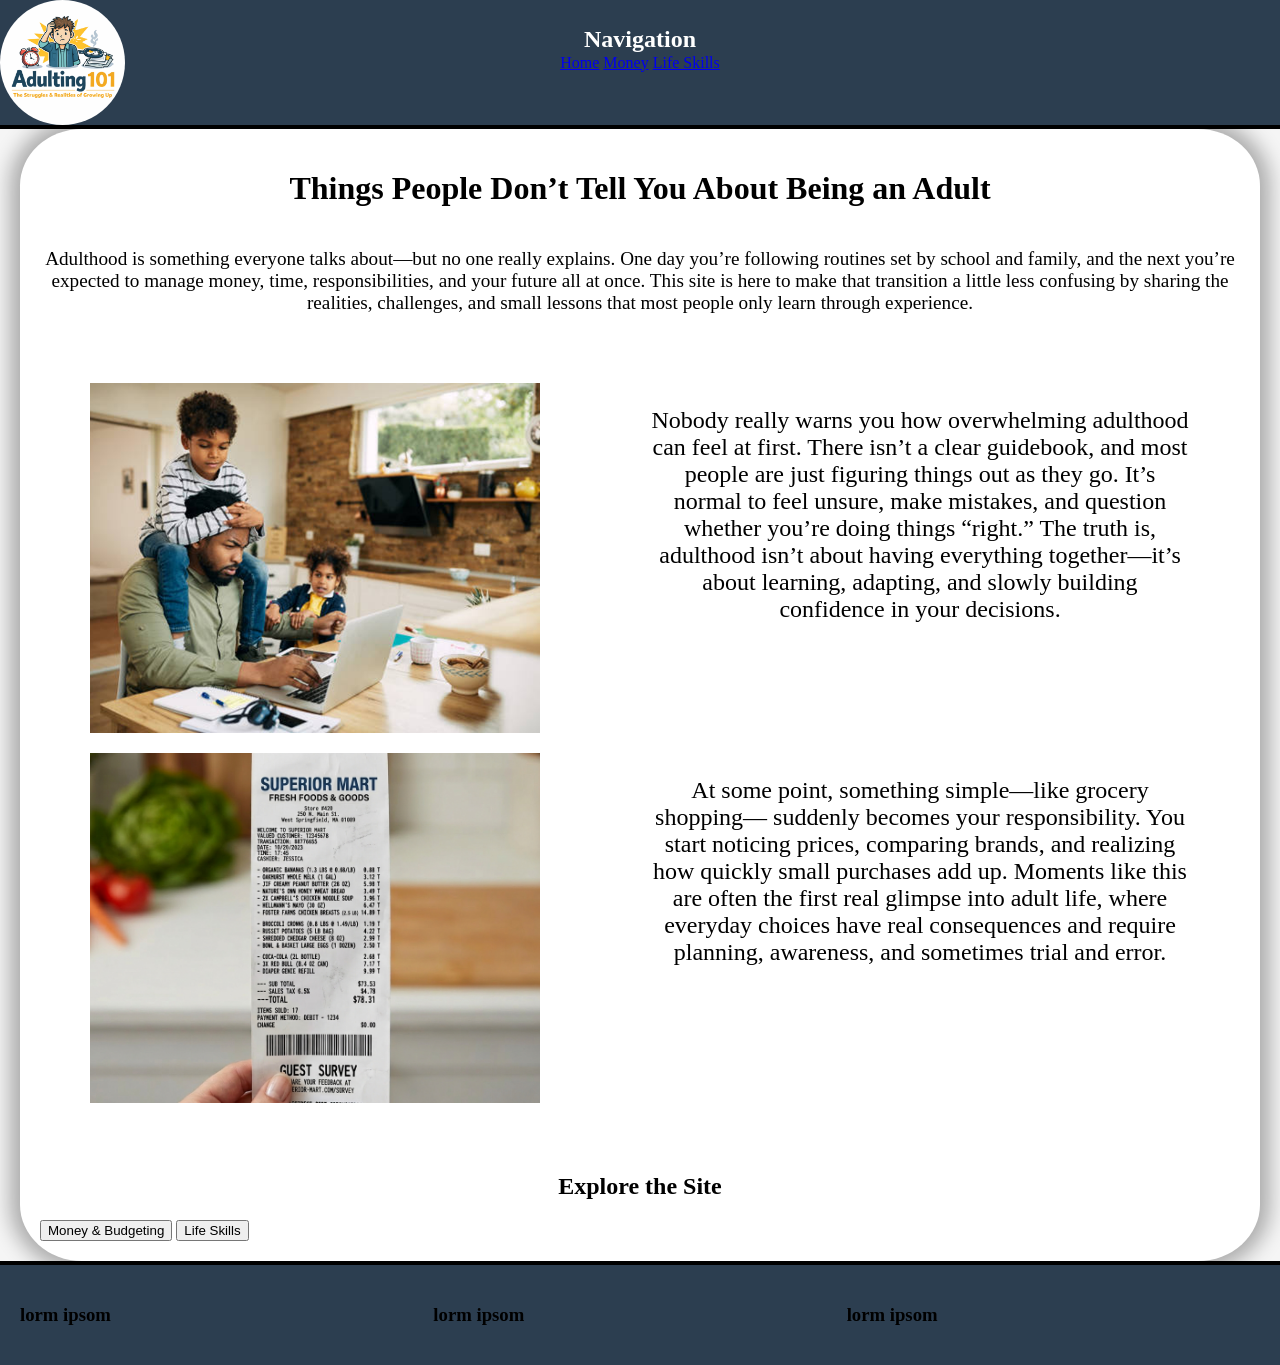
<file: index.html>
<!DOCTYPE html>
<html lang="en">
<head>
    <meta charset="UTF-8">
    <meta name="viewport" content="width=device-width, initial-scale=1.0">
    <link rel="stylesheet" href="styles/styles.css">
    <title>Document</title>
</head>
<body>
    <div class="top">
        <img id="logo" src="images/logo.png" alt="logo">
        <h2>Navigation</h2>
        <nav> 
            <a href="index.html" target="_blank" rel="">Home</a>
            <a href="money/money.html" target="_blank" rel="">Money</a>
            <a href="life_skills/lifeskills.html" target="_blank" rel="">Life Skills</a>
        </nav>
    </div>
    <div class = "container">
        <h1> Things People Don’t Tell You About Being an Adult</h1>
        <p id="adulting"> Adulthood is something everyone talks about—but no one really explains. 
            One day you’re following routines set by school and family, and the next 
            you’re expected to manage money, time, responsibilities, and your future 
            all at once. This site is here to make that transition a little less 
            confusing by sharing the realities, challenges, and small lessons that 
            most people only learn through experience.</p>
        <div id="grid">
            <img src="images/stressed.png" alt="stressed man with his kids">
            <p> Nobody really warns you how overwhelming adulthood 
                can feel at first. There isn’t a clear guidebook, 
                and most people are just figuring things out as 
                they go. It’s normal to feel unsure, make mistakes, 
                and question whether you’re doing things “right.” 
                The truth is, adulthood isn’t about having everything 
                together—it’s about learning, adapting, and slowly 
                building confidence in your decisions.</p>
            <img src="images/grocery_receipt.png" alt="grocery receipt">
            <p> At some point, something simple—like grocery shopping—
                suddenly becomes your responsibility. You start 
                noticing prices, comparing brands, and realizing how 
                quickly small purchases add up. Moments like this are 
                often the first real glimpse into adult life, where 
                everyday choices have real consequences and require 
                planning, awareness, and sometimes trial and error.</p>
        </div>
        <div>
            <h2>Explore the Site</h2>
            <button>Money & Budgeting</button>
            <button>Life Skills</button>
        </div>
    </div>
        <footer>
            <h3>lorm ipsom</h3>
            <h3>lorm ipsom</h3>
            <h3>lorm ipsom</h3>
        </footer>
</body>
</html>
</file>
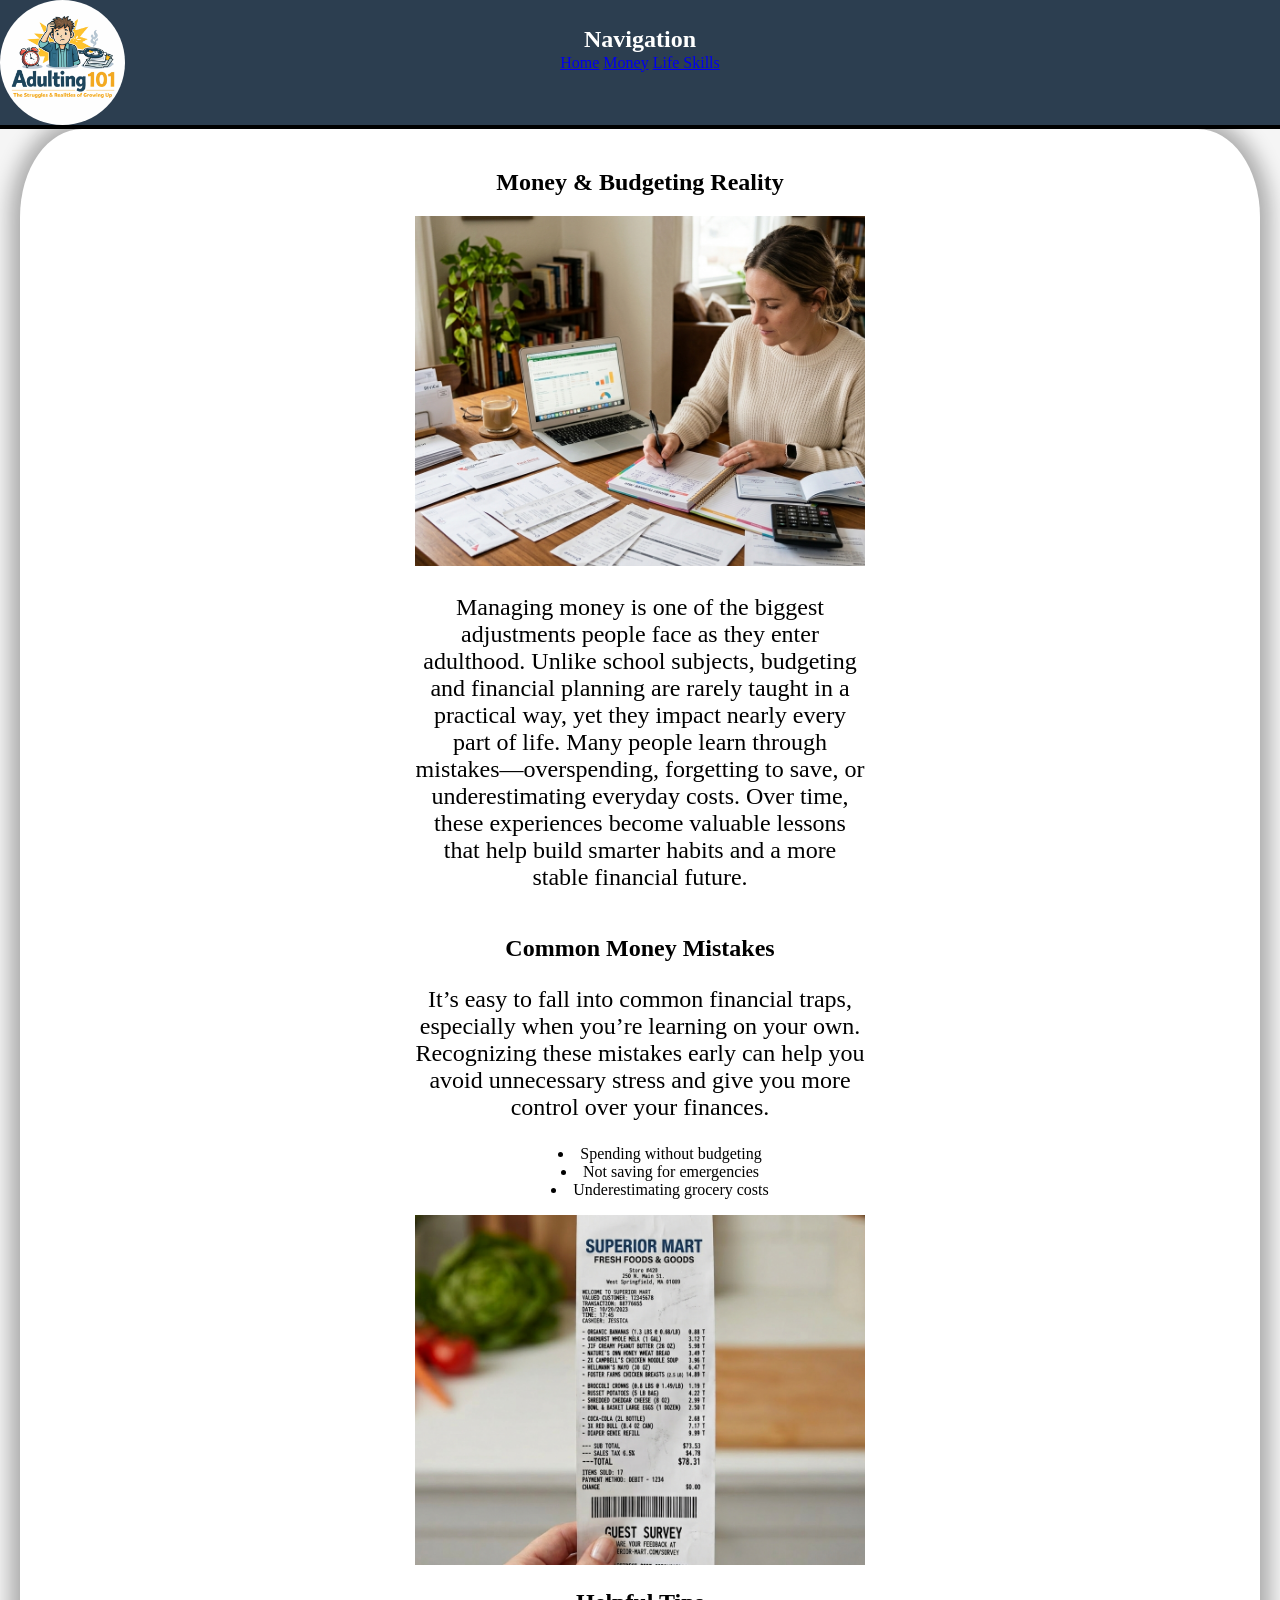
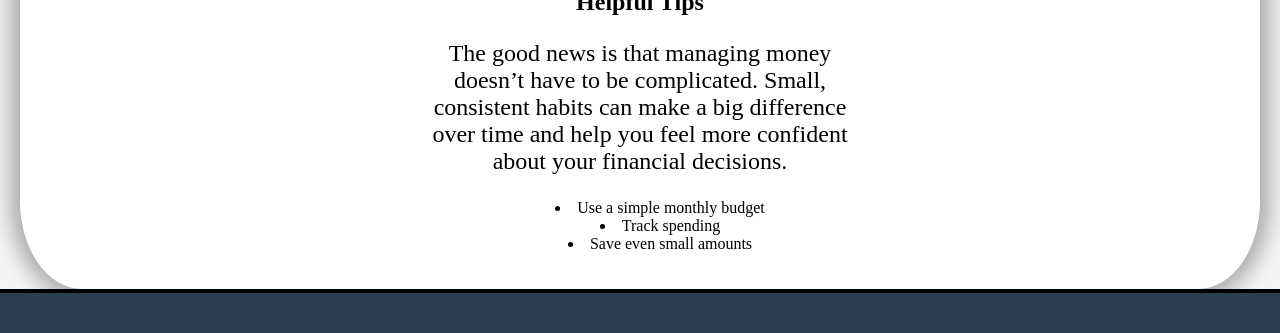
<file: money/money.html>
<!DOCTYPE html>
<html lang="en">
<head>
    <meta charset="UTF-8">
    <meta name="viewport" content="width=device-width, initial-scale=1.0">
    <link rel="stylesheet" href="../styles/styles.css">
    <title>Money Page</title>
</head>
<body>
    <header>
        <div class="top">
            <img id="logo" src="/images/logo.png" alt="logo">
            <h2>Navigation</h2>
            <nav> 
                <a href="../index.html" target="_blank" rel="">Home</a>
                <a href="money.html" target="_blank" rel="">Money</a>
                <a href="../life_skills/lifeskills.html" target="_blank" rel="">Life Skills</a>
            </nav>
        </div>
    </header>
    <main class = "container">
        <section>
            <h1>Money & Budgeting Reality</h1>
            <img class="money" src="../images/bills_budgeting.png" alt="bills and budgeting">
            <p>Managing money is one of the biggest adjustments people face as they enter adulthood. Unlike school subjects, budgeting and financial planning are rarely taught in a practical way, yet they impact nearly every part of life. Many people learn through mistakes—overspending, forgetting to save, or underestimating everyday costs. Over time, these experiences become valuable lessons that help build smarter habits and a more stable financial future.</p>
        </section>
        <section>
            <h1>Common Money Mistakes</h1>
            <p>It’s easy to fall into common financial traps, especially when you’re learning on your own. Recognizing these mistakes early can help you avoid unnecessary stress and give you more control over your finances.</p>
            <ul>
                <li>Spending without budgeting</li>
                <li>Not saving for emergencies</li>
                <li>Underestimating grocery costs</li>
            </ul>
            <img class="money" src="../images/grocery_receipt.png" alt="grocery receipt">
        </section>
        <section>
            <h2>Helpful Tips</h2>
            <p>The good news is that managing money doesn’t have to be complicated. Small, consistent habits can make a big difference over time and help you feel more confident about your financial decisions.</p>
            <ul>
                <li>Use a simple monthly budget</li>
                <li>Track spending</li>
                <li>Save even small amounts</li>
            </ul>
        </section>
    </main>
    <footer>
    </footer>
</body>
</html>
</file>
<file: styles/styles.css>
body{
    font-family: "Poppins", "Open Sans", "Montserrat";
    background-color: #F5F5F5;
    margin: 0;

}

.top{
    display:flex;
    align-items: center;
    position: relative;
    background-color: #2C3E50;
    border-bottom: solid black 4px;
}

#logo{
    width: 125px;
    height: 125px;
    object-fit: cover;
    border-radius: 50%;
}

nav{
    position:absolute;
    left: 50%;
    transform: translateX(-50%);
}

.top h2{
    position: absolute;
    left: 50%;
    top: 5%;
    transform: translateX(-50%);
    color: white;
}

.container{
    background-color: #ffff;
    display: grid;
    justify-content: center;
    box-shadow: 0px 0px 20px 10px rgba(0, 0, 0, 0.3);
    width: 1200px;
    padding: 20px;
    border-radius: 5%;
    margin: 0px auto;
}

img{
    width: 450px;
    height: 350px;
    object-fit: cover;
}

#grid{
    display:grid;
    grid-template-columns: 1fr 1fr;
    grid-template-rows: 1fr 1fr;
    margin: 50px;
    gap: 20px;
}

footer{
    display:grid;
    grid-template-columns: 1fr 1fr 1fr;
    align-items: center;
    background-color: #2C3E50;
    border-top: solid black 4px;
    padding: 20px;
}

h1, h2{
    text-align: center;
}
#adulting{
    text-align: center;
    font-size: 1.2em;}

p{
    text-align: center;
    font-size: 1.5em;
}

li {
    text-align: center;
    list-style-position: inside;
}

section {
    width: 450px;
}
</file>
